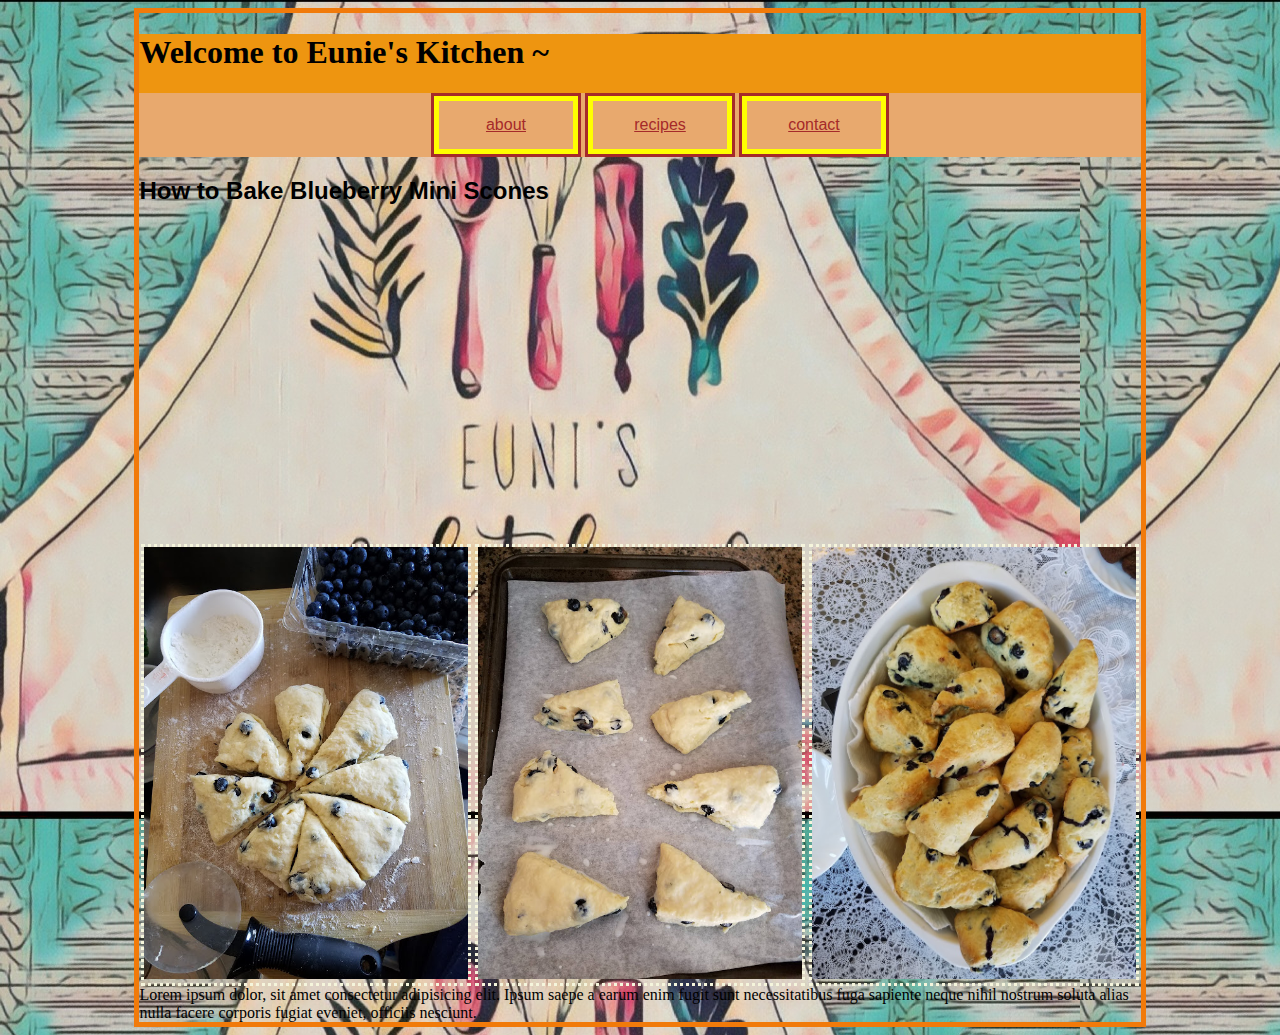
<file: index.html>
<!DOCTYPE html>
<html lang="en">

<head>
  <meta charset="UTF-8">
  <meta name="viewport" content="width=device-width, initial-scale=1.0">
  <title>Eunie's Kitchen~</title>
  <link rel="stylesheet" href="css/styles.css">
  <link rel="preconnect" href="https://fonts.googleapis.com">
<link rel="preconnect" href="https://fonts.gstatic.com" crossorigin>
<link href="https://fonts.googleapis.com/css2?family=Roboto:ital,wght@0,300;0,500;1,700&display=swap" rel="stylesheet">
</head>

<body>
  <div class="container">
    <header>
      <h1>Welcome to Eunie's Kitchen ~ </h1>
   
    <nav>
      <ul>
        <li><a href="#">about</a></li>
        <li><a href="#">recipes</a></li>
        <li><a href="#">contact</a></li>
      </ul>
    </nav>
       </header>
<article>
    <h2>How to Bake Blueberry Mini Scones</h2>
</article>
   <main>
<div class="hero">
  <iframe width="560" height="315" src="https://www.youtube.com/embed/8KkE5mqhd7M?si=7QhejA3avc5lJwEh" title="YouTube video player" frameborder="0" allow="accelerometer; autoplay; clipboard-write; encrypted-media; gyroscope; picture-in-picture; web-share" referrerpolicy="strict-origin-when-cross-origin" allowfullscreen></iframe>
</div>
    </main>
    <aside>
<div class="left"><img src="images/Shapes Scones.jpg" alt=""></div>
<div class="middle"><img src="images/Bakeing Scones.jpg" alt=""></div>
<div class="right"><img src="images/Blueberry Mini Scones.jpg"alt=""></div>
   </aside>
   <footer>
     Lorem ipsum dolor, sit amet consectetur adipisicing elit. Ipsum saepe a earum enim fugit sunt necessitatibus fuga sapiente neque nihil nostrum soluta alias nulla facere corporis fugiat eveniet, officiis nesciunt.
   </footer>

  </div> 
 </body>
</html>
</file>
<file: css/styles.css>
body{
  background-image: url("../images/Eunie's logo 3.jpg");
}
*{
  box-sizing: border-box;
}   
div.container{
  border:5px solid rgb(241, 122, 10);
  width: 80%;
  margin: 0 auto;
} 
header{
  background-color: rgb(238, 149, 16);
  border-color: 3px brown;
  text-shadow: 2cap gray;
}
h2{
  font-family: "Roboto Flex", sans-serif;
}
.hero img{
  width: 100%;
}
div.left, div.middle, div.right{
  border: 3px dotted beige;
  width: 33%; 

}
aside img{
  width: 100%;
} 
aside{
  display: flex;
  justify-content: space-around;
}

nav{
  background-color: rgba(230, 173, 132, 0.808);
}

ul{
  text-align: center;

}
li{
  display: inline-block;
  width: 150px;
  border: 3px solid brown;
  line-height: 3em;
  font-family: Verdana, Geneva, Tahoma, sans-serif;

}
a{
  color: brown;
  border: 5px solid yellow;
  display: block;
}
</file>
